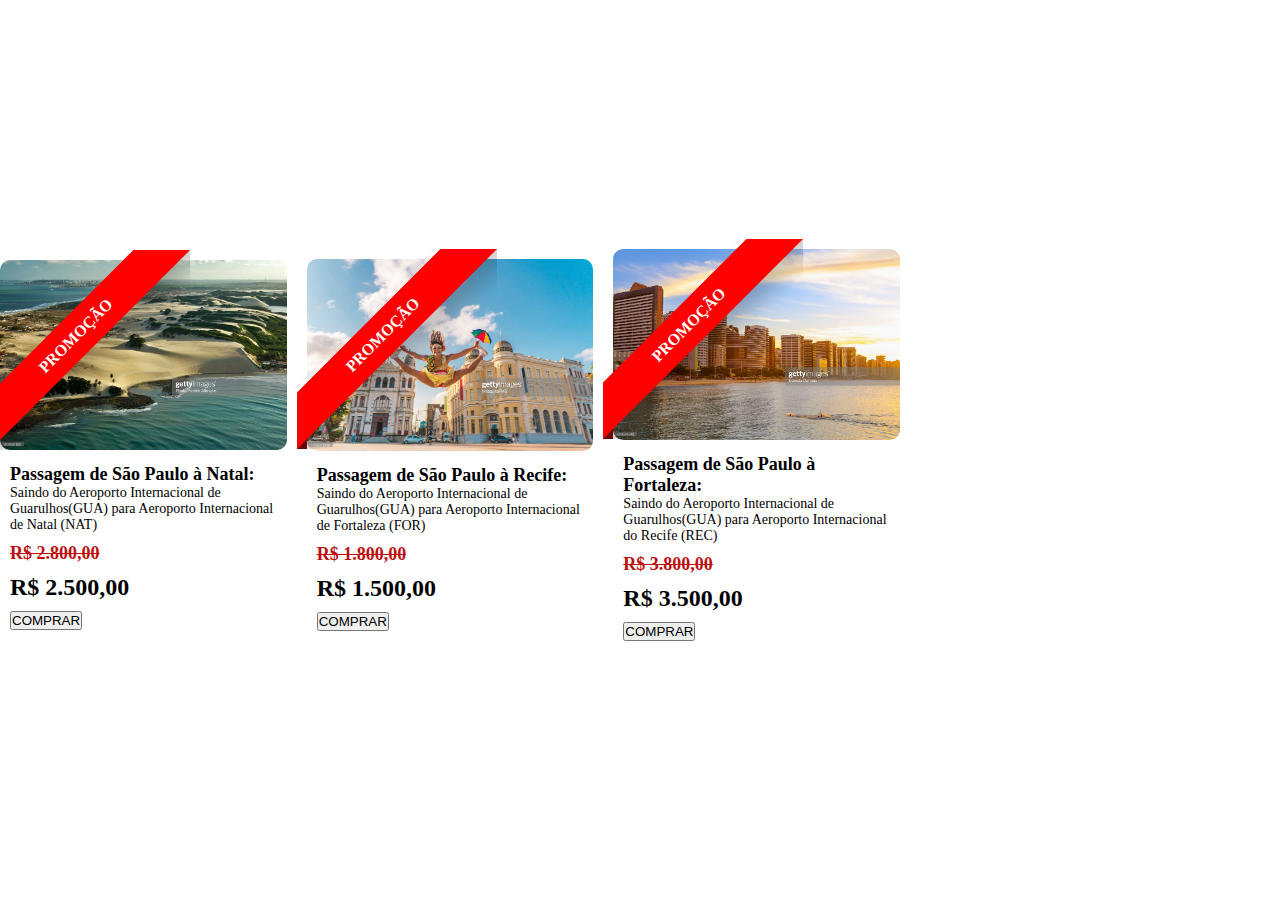
<file: prototipo/html/promoções.html>
<!DOCTYPE html>
<html lang="en">
<head>
  <meta charset="UTF-8">
  <meta name="viewport" content="width=device-width, initial-scale=1.0">
  <link rel="icon" type="imgage/x-icon" href="img/aviao.ico">
  <title>Promoções</title>
  <link href="https://cdn.jsdelivr.net/npm/bootstrap@5.3.1/dist/css/bootstrap.min.css" rel="stylesheet" integrity="sha384-4bw+/aepP/YC94hEpVNVgiZdgIC5+VKNBQNGCHeKRQN+PtmoHDEXuppvnDJzQIu9" crossorigin="anonymous">
<style>
* {
  padding: 0;
  margin:0;
  box-sizing: border-box;
  justify-content: space-evenly;
}

.container {
  flex-basis: auto;
  display: flex;
  gap: 20px;
  justify-content: center;
  flex-direction: row;
  align-items: center;
  width: 100vh;
  height: 100vh;
}

.card {
  width: 100%;
  margin-top: 0px;
  max-width: 100%; /* Define o tamanho máximo do card */
  background-color: white;
  box-shadow: 0 px 4px 0 rgba(0, 0, 0,.2);
  border-radius: px;
  position: relative;
  justify-content: space-evenly;
  /*margin: 15px auto ; /* Centraliza os cards horizontalmente */
}
/* Fazendo o recorte da abinha de promoções*/
.card span {
  width: 200px;
  height: 200px;
  /*background-color: red;*/
  position: absolute;
  top: -10px;
  left: -10px;
  display: flex;
  justify-content: center;
  align-items: center;
  overflow: hidden;
}

.card span::before {
  content: 'PROMOÇÃO';
  position: absolute;
  width: 500px;
  height: 40px;
  background-color: red;
  transform: rotate(-45deg) translateY(-20px);
  box-shadow: 0 13px 20px rgba(0, 0, 0,.2);
  display: flex;
  justify-content: center;
  align-items: center;
  color: white;
  font-weight: 700;
  text-transform: uppercase;
}

.card span::after {
  content: '';
  position: absolute;
  width: 20px;
  height: 20px;
  bottom: 0;
  /* o zero sera o canto do quadrado no incio da tag card span (esta comentado) essa parte é a sombra da tag promocoes-baixo*/
  left: 0;
  background-color: rgb(128, 7, 7);
  z-index: -2;
}


.card img {
  width: 100%;
  height: 100%;
  border-radius: 10px 10px ;
}

.card-body {
  padding: 10px;
}

.card-title {
  font-size: 18px;
  font-weight: bold;
}

.card-text {
  font-size: 14px;
  margin-bottom: 10px;
}

.card h3 {
  font-size: 18px;
  color: #bc1111;
  margin-bottom: 10px;
}

.card h2 {
  font-size: 24px;
  font-weight: bold;
  margin-bottom: 10px;
}

.card-button {
  width: 100%;
  padding: 8px;
  background-color: red;
  color: white;
  text-align: center;
  text-decoration: none;
  font-weight: bold;
  border-radius: 5px;
}


</style>
</head>
<body>
  <div class="container">

    
    <!--INICIO CARD1-->
      <div class="card">
        <div class="card" style="">
          <img src="img/natal.jpg" alt="Natal-RN">
          <div class="card-body">
            <h4 class="card-title">Passagem de São Paulo à Natal:</h4>
            <p class="card-text">Saindo do Aeroporto Internacional de Guarulhos(GUA) para Aeroporto Internacional de Natal (NAT)</p>
            <h3><s>R$ 2.800,00</s></h3>
            <h2>R$ 2.500,00</h2>
            <div class="d-grid gap-2">
              <button class="btn btn-success" type="button">COMPRAR</button>
            </div>
          </div>
        </div>
        <span></span>
      </div>
      <!--FIM CARD1-->

      <!-- INICIO CARD 2-->
      <div class="card">
        <div class="card" style="">
          <img src="img/recifepe.jpg" class="card-img-top" alt="Recife-PE">
          <div class="card-body">
            <h4 class="card-title">Passagem de São Paulo à Recife:</h4>
            <p class="card-text">Saindo do Aeroporto Internacional de Guarulhos(GUA) para Aeroporto Internacional de Fortaleza (FOR)</p>
            <h3><s>R$ 1.800,00</s></h3>
            <h2>R$ 1.500,00</h2>
            <div class="d-grid gap-2">
              <button class="btn btn-success" type="button">COMPRAR</button>
            </div>
          </div>
        </div>
        <span></span>
    </div>
    <!--FIM CARD 2-->

    <!--INICIO CARD 3-->
    <div class="card">
      <div class="card" style="">
        <img src="img/fortal.jpg" class="card-img-top" alt="Recife-PE">
        <div class="card-body">
          <h4 class="card-title">Passagem de São Paulo à Fortaleza:</h4>
          <p class="card-text">Saindo do Aeroporto Internacional de Guarulhos(GUA) para Aeroporto Internacional do Recife (REC)</p>
          <h3><s>R$ 3.800,00</s></h3>
          <h2>R$ 3.500,00</h2>
          <div class="d-grid gap-2">
            <button class="btn btn-success" type="button">COMPRAR</button>
          </div>
        </div>
      </div>
      <span></span>
    </div>
    <!--FIM CARD 3-->
  </div>
</div>   
  <script src="https://cdn.jsdelivr.net/npm/bootstrap@5.3.1/dist/js/bootstrap.bundle.min.js" integrity="sha384-HwwvtgBNo3bZJJLYd8oVXjrBZt8cqVSpeBNS5n7C8IVInixGAoxmnlMuBnhbgrkm" crossorigin="anonymous"></script>
</body>
</html>
</file>
